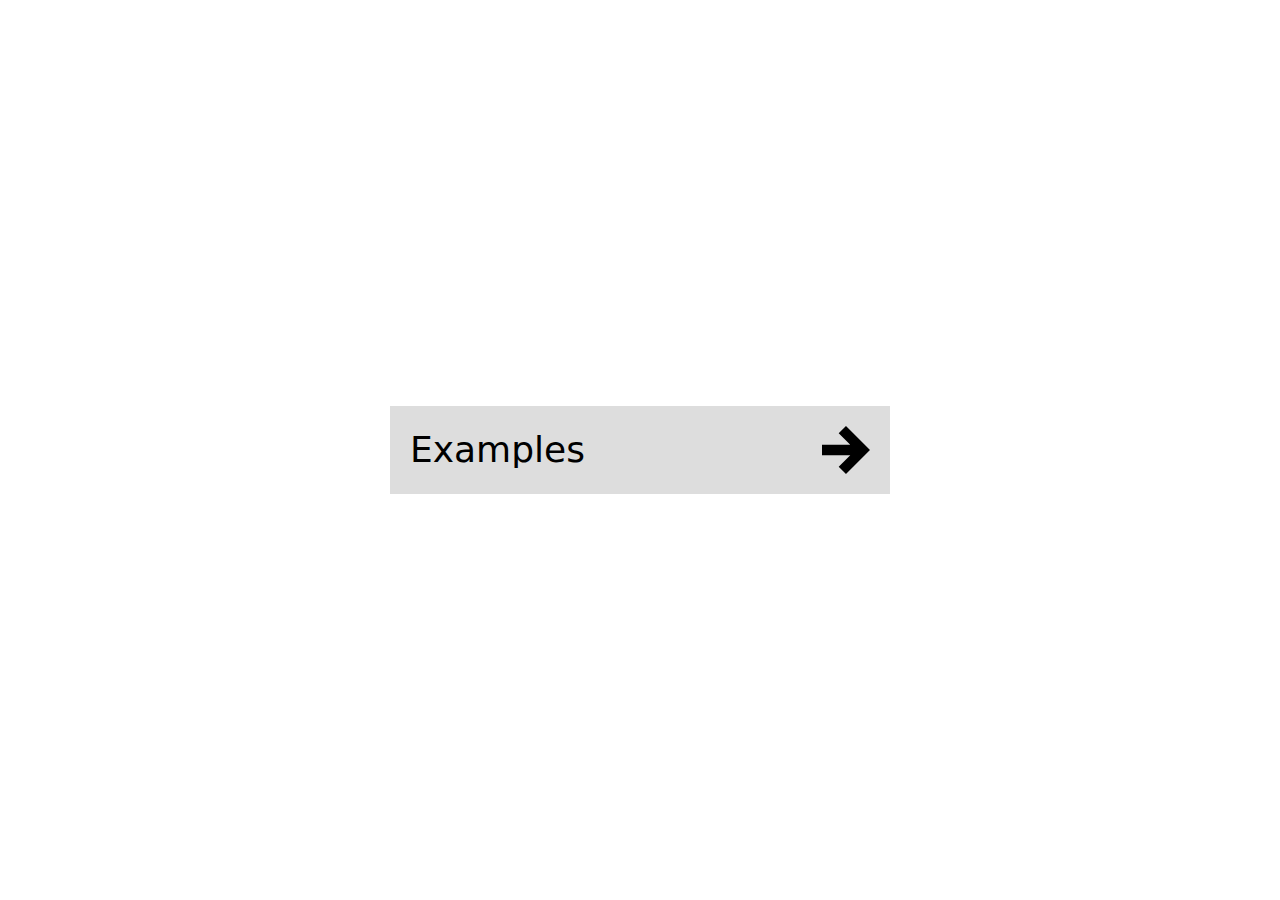
<file: aula15/index.html>
<!DOCTYPE html>
<html lang="en">

<head>
    <meta charset="UTF-8">
    <meta name="viewport" content="width=device-width, initial-scale=1.0">
    <title>Aula 15 - Interactions</title>
    <link rel="stylesheet" href="style.css">
    <script src="script.js"></script>
</head>

<body>

    <div class="button">
        <div class="front">
            <label>Examples</label>
            <div class="icon">
                <svg width="100%" height="100%" viewBox="0 0 24.342 24.342">
                    <path
                        d="m12.164 3.25e-7 12.177 12.171-12.177 12.171-3.6954-3.6954 5.8624-5.8624h-14.331v-5.226h14.331l-5.8624-5.8624z" />
                </svg>
            </div>
        </div>

        <div class="back">
            <div class="icon">
                <svg width="100%" height="100%" viewBox="0 0 24.342 24.342" fill="white">
                    <path
                        d="m12.171 8.4754-8.4754-8.4754-3.6954 3.6954 8.4754 8.4754-8.4754 8.4754 3.6954 3.6954 8.4754-8.4754 8.4754 8.4754 3.6954-3.6954-8.4754-8.4754 8.4754-8.4754-3.6954-3.6954z" />
                </svg>
            </div>
        </div>

    </div>
</body>



</html>


<!-- <div class="button">
    <div class="front">
        <label>Examples</label>
        <div class="icon">
            <svg width="100%" height="100%" viewBox="0 0 24.342 24.342">
                <path
                    d="m12.164 3.25e-7 12.177 12.171-12.177 12.171-3.6954-3.6954 5.8624-5.8624h-14.331v-5.226h14.331l-5.8624-5.8624z" />
            </svg>
        </div>
    </div>
    <div class="back">
        <div class="icon">
            <svg width="100%" height="100%" viewBox="0 0 24.342 24.342" fill="white">
                <path
                    d="m12.171 8.4754-8.4754-8.4754-3.6954 3.6954 8.4754 8.4754-8.4754 8.4754 3.6954 3.6954 8.4754-8.4754 8.4754 8.4754 3.6954-3.6954-8.4754-8.4754 8.4754-8.4754-3.6954-3.6954z" />
            </svg>
        </div>
    </div>
</div> -->
</file>
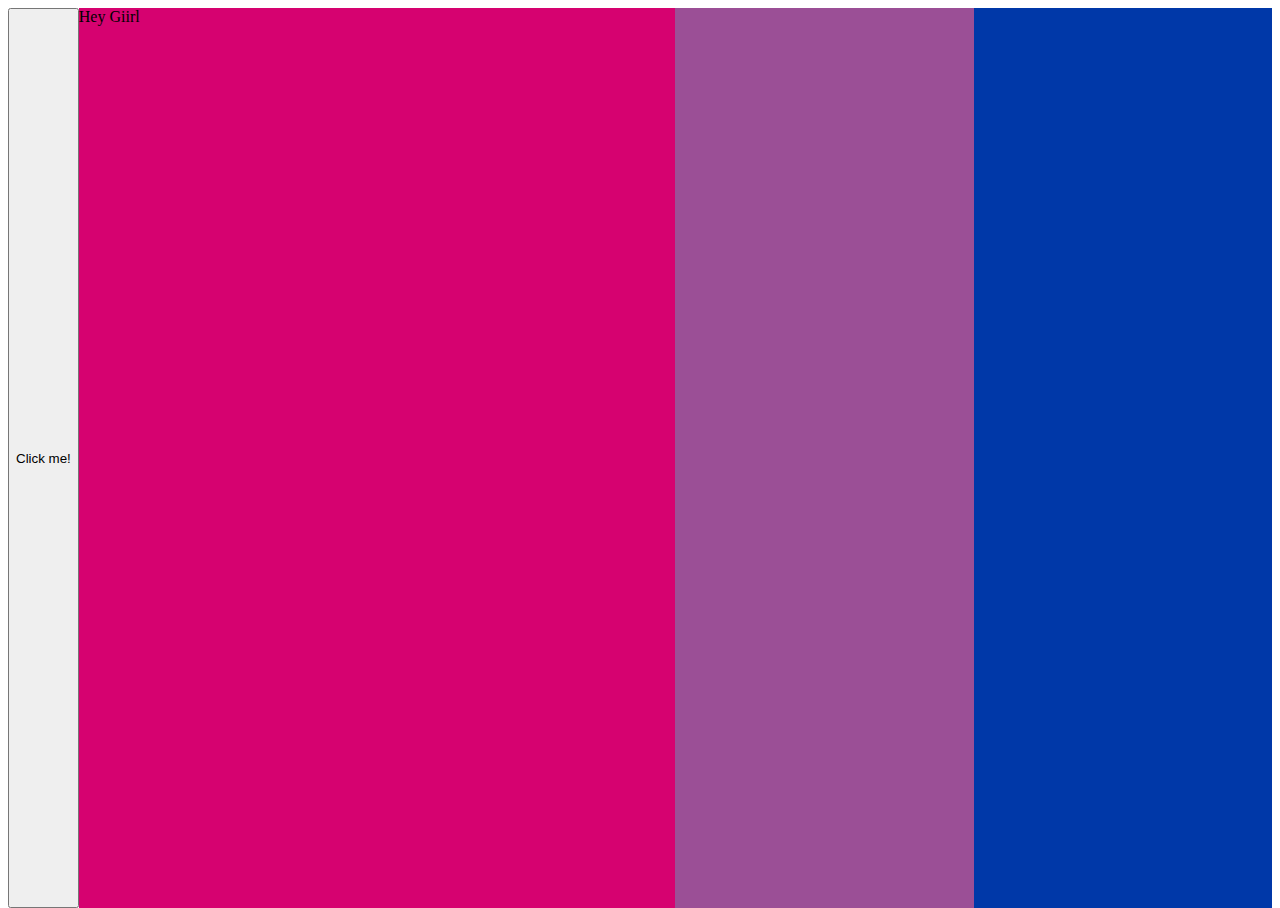
<file: aula2/index.html>
<!DOCTYPE html>
<html lang="en">
<head>
    <meta charset="UTF-8">
    <meta name="viewport" content="width=device-width, initial-scale=1.0">
    <script type="module" src="main.js"></script>
    <title>Document</title>
    <style>
        body, html {
            display: flex;
            width: 100%;
            height: 100dvh;
        }
        .a {
            background-color: rgb(214, 2, 112);
            flex: 1;
        }
        .b {
            background-color: rgb(155, 79, 150);
            flex: 1;
        }
        .c {
            background-color: rgb(0, 56, 168);
            flex: 1;
        }
        /* #a:hover {
            position: absolute;
            z-index: 100;
            width: 100vw;
            height: 100vh;
            background-image: url(https://i.pinimg.com/236x/a7/33/a8/a733a826035d297ecf70707862e88a93.jpg);
        } */
        

    </style>
</head>
<body>
    <button class="button">Click me!</button>
    <div id="a" class="a"> Hey Giirl</div>
    <div class="a"></div>
    <div class="b"></div>
    <div class="c"></div>
</body>
</html>
</file>
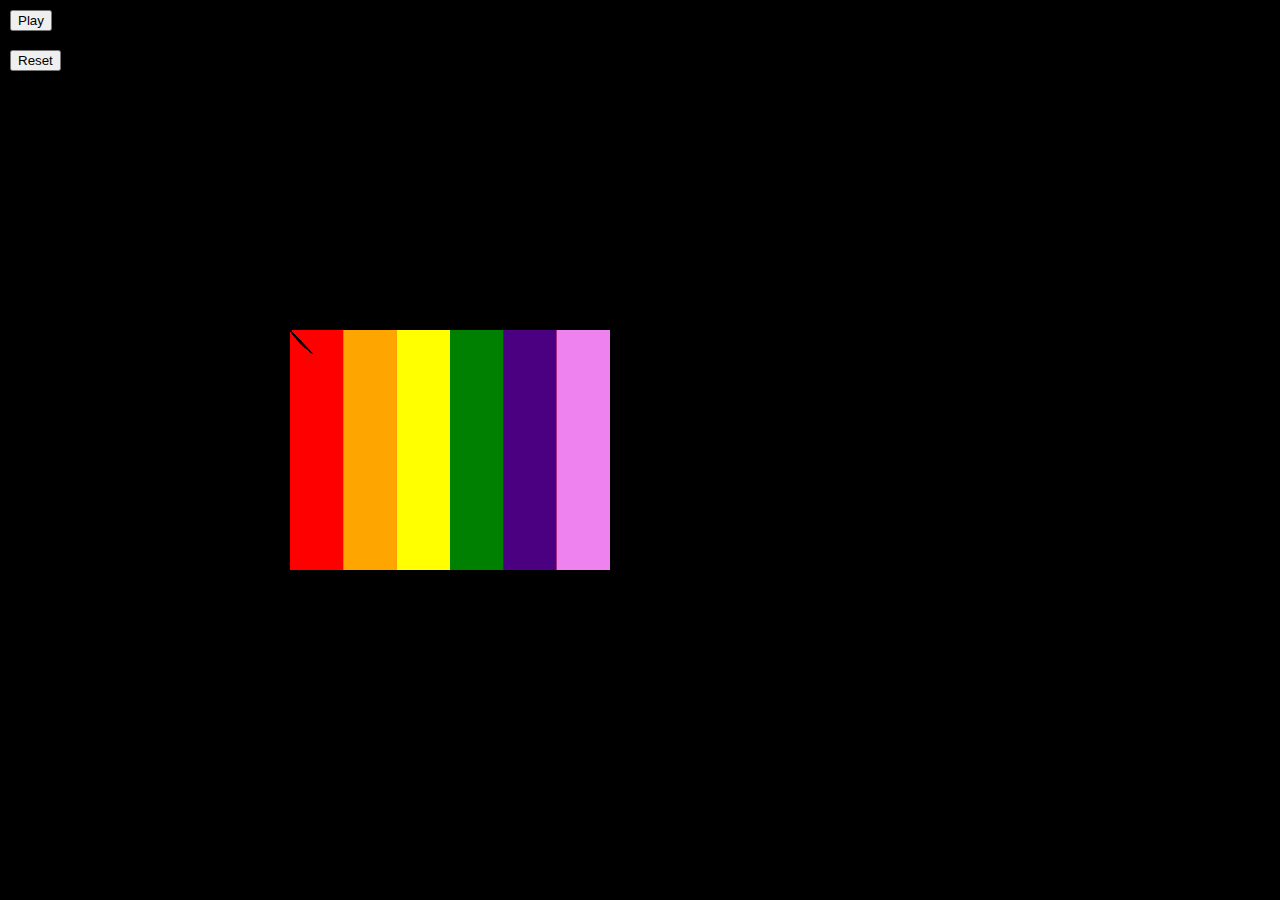
<file: aula3/index.html>
<!DOCTYPE html>
<html lang="en">
<head>
    <meta charset="UTF-8">
    <meta name="viewport" content="width=device-width, initial-scale=1.0">
    <script type="module" src="script.js"></script>
    <link rel="stylesheet" href="style.css">
    <title>Aula3</title>

</head>
<body>
    <canvas width="320" height="240"></canvas>
    <button class="play">Play</button>
    <button class="reset">Reset</button>
</body>
</html>
</file>
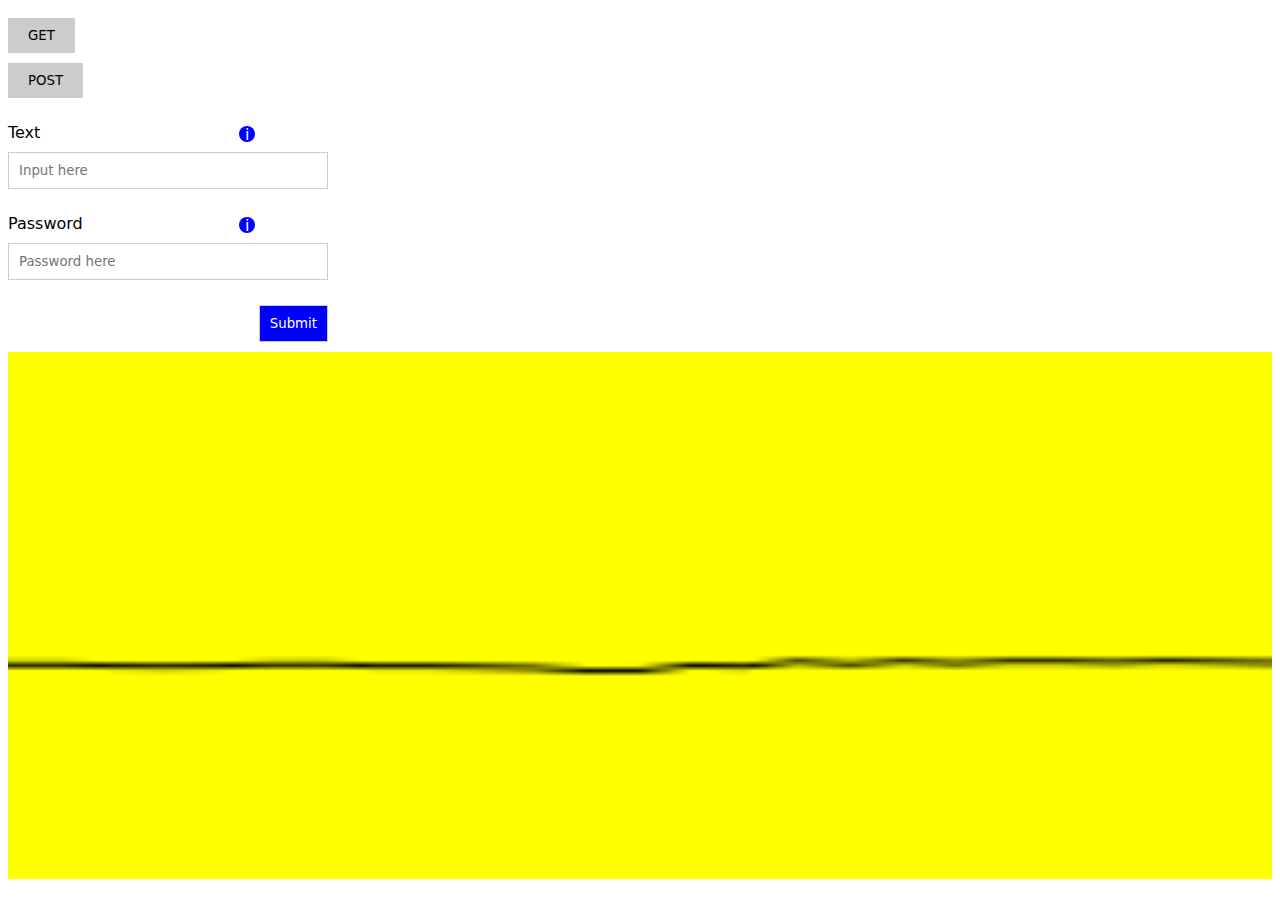
<file: aula5/index.html>
<!DOCTYPE html>
<html lang="en">
<head>
    <meta charset="UTF-8">
    <meta name="viewport" content="width=device-width, initial-scale=1.0">
    <link rel="stylesheet" href="style.css">
    <script src="script.js"></script>
    <title> Aula 5 - Fetch API </title>
</head>
<body>
    <div id="data-container"></div>

    <button onclick="getData()">GET</button>
    <button onclick="postData()">POST</button>

    <form action="http://localhost:3000/data" method="post">
        <label for="text-input" id="label-username">Text</label>
        <div class="info" id="user-info">i</div>
        <input type="text" name="text" id="input-username" placeholder="Input here" id="username-input">
        <label for="password" id="label-password">Password</label>
        <div class="info" id="pass-info">i</div>
        <input type="password" name="password" id="input-password" placeholder="Password here">
        <div id="void"></div>
        <input type="submit" value="submit" id="submit">
    </form>

    <canvas width="240" height="100"></canvas>

</body>
</html>
</file>
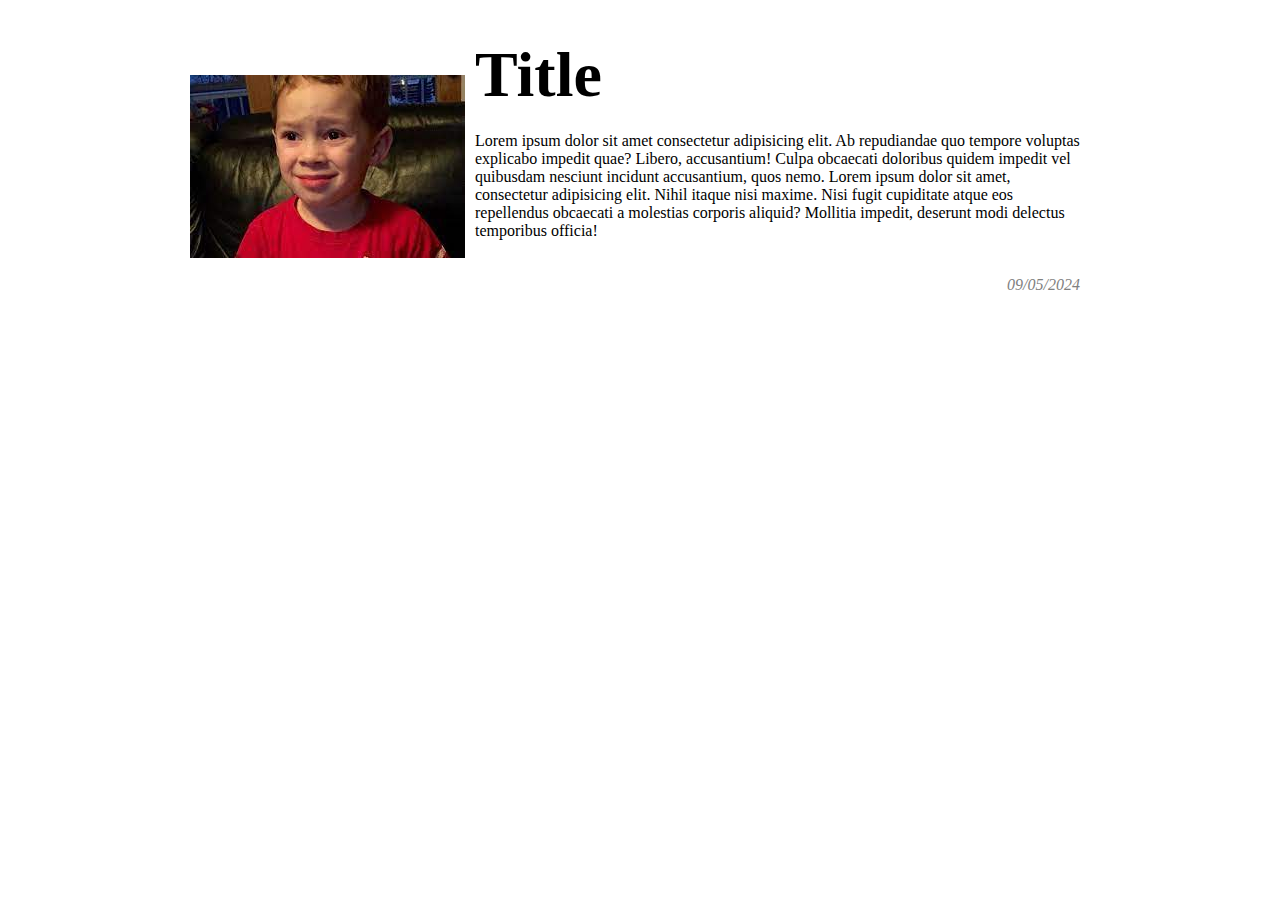
<file: aula6/index.html>
<!DOCTYPE html>
<html lang="en">
<head>
    <meta charset="UTF-8">
    <meta name="viewport" content="width=device-width, initial-scale=1.0">
    <title>Document</title>
    <link rel="stylesheet" href="style.css">
</head>
<body>
    <div class="card1">
        <img src="[data-uri]" alt="">
        <h1>Title</h1>
        <p>Lorem ipsum dolor sit amet consectetur adipisicing elit. Ab repudiandae quo tempore voluptas explicabo impedit quae? Libero, accusantium! Culpa obcaecati doloribus quidem impedit vel quibusdam nesciunt incidunt accusantium, quos nemo. Lorem ipsum dolor sit amet, consectetur adipisicing elit. Nihil itaque nisi maxime. Nisi fugit cupiditate atque eos repellendus obcaecati a molestias corporis aliquid? Mollitia impedit, deserunt modi delectus temporibus officia!</p>
        <p class="date">09/05/2024</p>
    </div>
    <div class="card2">

    </div>
</body>
</html>
</file>
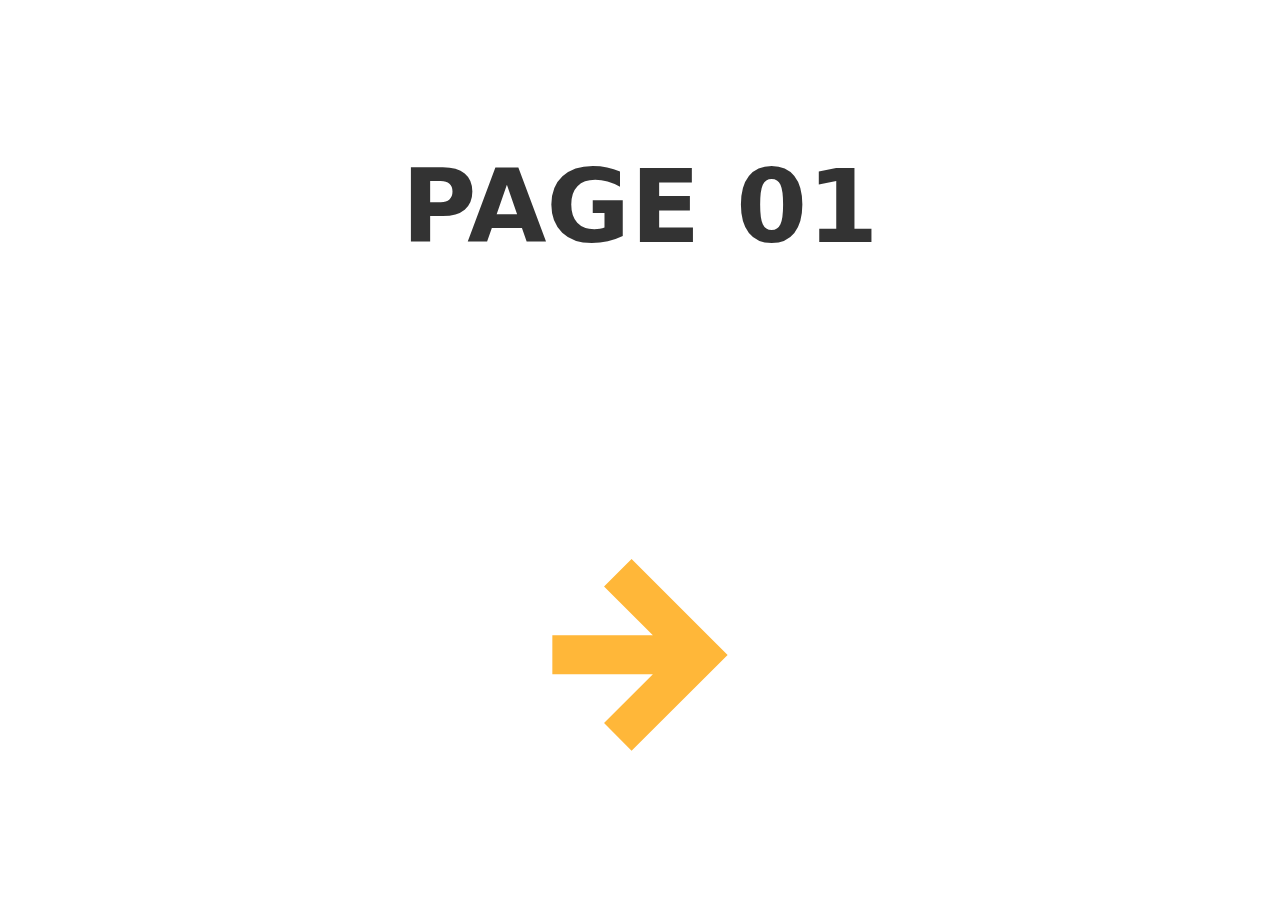
<file: aula7/index.html>
<!DOCTYPE html>
<html lang="en">
<head>
    <meta charset="UTF-8">
    <meta name="viewport" content="width=device-width, initial-scale=1.0">
    <title>Aula 7 - PWS</title>
    <link rel="icon" type="image/svg+xml" href="images/icon.svg">
    <link rel="stylesheet" href="style.css">
    <link rel="manifest" href="manifest.json">
    <script src="script.js"></script>
</head>
<body>
    <section id="page1" style="display: flex;">
        <h1>Page 01</h1>
        <button id="next">
            <img src="arrow.svg" alt="">
        </button>
    </section>
    <section id="page2" style="display: none;">
        <h1>Page 02</h1>
        <button id="previous">
            <img src="arrow.svg" alt="">
        </button>
    </section>
</body>
</html>
</file>
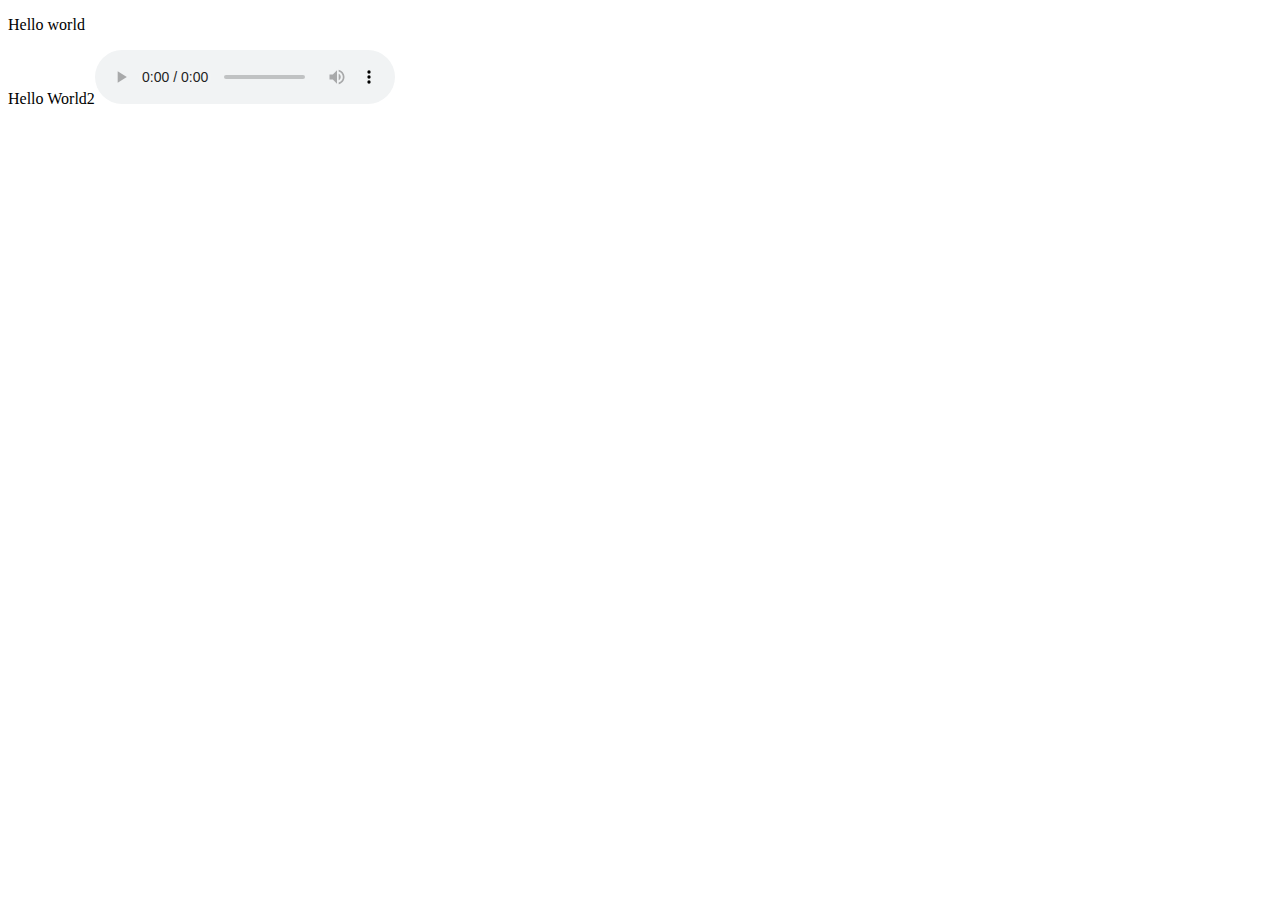
<file: aula8/index.html>
<!DOCTYPE html>
<html lang="en">
<head>
    <meta charset="UTF-8">
    <meta name="viewport" content="width=device-width, initial-scale=1.0">
    <title>Document</title>
    <link rel="stylesheet" href="style.css">
    <script src="script.js"></script>
</head>
<body>
    <!-- <div class="wordcounter">

        <p>Lorem ipsum dolor sit amet consectetur adipisicing elit. Eligendi, nisi. Nesciunt ipsum, ad beatae voluptates numquam cum, praesentium velit iure aliquam vitae eaque! Consequatur non consequuntur vitae, blanditiis culpa ducimus?</p>
    </div> -->

    <word-counter name="word">
        <p>Light DOM paragragh</p>
    </word-counter>
</body>
</html>
</file>
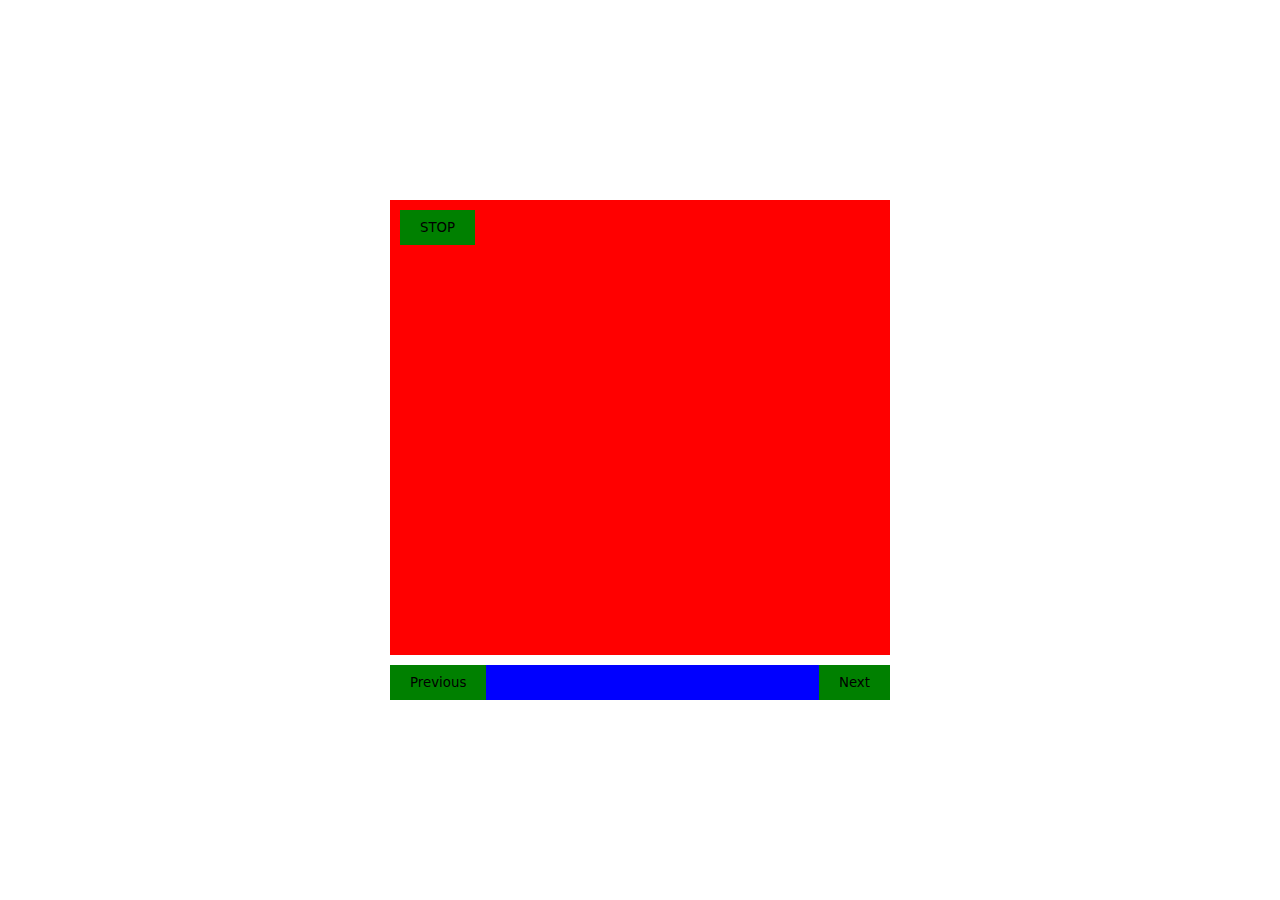
<file: aula9/index.html>
<!DOCTYPE html>
<html lang="en">
<head>
    <meta charset="UTF-8">
    <meta name="viewport" content="width=device-width, initial-scale=1.0">
    <title>Aula 08 - Web Components</title>
    <link rel="stylesheet" href="style.css">
    <script src="script.js"></script>
</head>
<body>
    <web-gallery></web-gallery>
</body>
</html>
</file>
<file: aula15/style.css>
* {
    margin: 0;
    padding: 0;
    font-family: system-ui, sans-serif;
    box-sizing: border-box;
}

html,
body {
    display: flex;
    justify-content: center;
    align-items: center;
    width: 100%;
    height: 100dvh;
}

.button {
    position: relative;
    overflow: hidden;
    width: 500px;
    cursor: pointer;
}

.button:active .front label,
.button:active .front .icon {
    transform: scale(0.9);
}

.front {
    position: absolute;
    display: flex;
    inset: 0;
    gap: 10px;
    justify-content: space-between;
    align-items: center;
    background-color: #dddddd;
    padding: 20px;
    transition: transform 0.3s ease-in-out;
}

label {
    font-size: 36px;
    line-height: 36px;
    white-space: nowrap;
    overflow: hidden;
    text-overflow: ellipsis;
    user-select: none;
}

.icon {

    width: 48px;
    height: 48px;
    min-width: 48px;
    min-height: 48px;
}

.back {
    display: flex;
    justify-content: flex-end;
    background-color: red;
    padding: 20px;
}
</file>
<file: aula3/style.css>
body {
    display: flex;
    justify-content: center;
    align-items: center;
    margin: 0;
    overflow: hidden;
    background-color: #000;
    height: 100dvh;
    width: 100dvh;
}

canvas{
    display: block;
    /* image-rendering: pixelated; */
    /* scale: 2; */
    background-color: red;
}
.play {
    position: absolute;
    top: 10px;
    left: 10px;
}
.reset {
    position: absolute;
    top: 50px;
    left: 10px;
}
</file>
<file: aula5/style.css>
* {
    font-family: system-ui, -apple-system, BlinkMacSystemFont, 'Segoe UI', Roboto, Oxygen, Ubuntu, Cantarell, 'Open Sans', 'Helvetica Neue', sans-serif;
}

body {
    display: flex;
    flex-direction: column;
    gap: 10px;
}

canvas{
    display: block;
    /* image-rendering: pixelated; */
    /* scale: 2; */
    background-color: yellow;
}
button{
    display: block;
    width: fit-content;
    border: none;
    background-color: #cccccc;
    padding: 10px 20px;
}

.info {
    background-color: blue;
    width: 16px;
    height: 16px;
    display: flex;
    align-items: center;
    justify-content: center;
    color: white;
    border-radius: 999px;
    margin-top: 10px;
}

form {
    display: grid;
    grid-template-areas: 
    "label-username user-info"
    "input-username input-username"
    "label-password pass-info"
    "input-password input-password"
    "void submit";
    max-width: 320px;
    gap: 10px;
    justify-content: space-between;    
    align-items: flex-end;
}

#label-username{
    grid-area: label-username;
}
#user-info{
    grid-area: user-info;
}
#input-username{
    grid-area: input-username;
}
#label-password{
    grid-area: label-password;
}
#pass-info{
    grid-area: pass-info;
}
#input-password{
    grid-area: input-password;
}
#void{
    grid-area: void;
}
#submit{
    grid-area: submit;
}



input{
    padding: 10px;
    border: 1px solid #cccccc;
}
input[type="submit"]{
    margin-top: 15px;
    background-color: blue;
    color: white;
    cursor: pointer;
    width: fit-content;
    margin-left: auto;
    text-transform: capitalize;

}

label {
    margin-top: 15px;
}
</file>
<file: aula6/style.css>
.card1 {
    display: grid;
    grid-template-areas: 
    "image title"
    "image paragraph"
    "image date";
    width: 100dvh;
    height: fit-content;
    margin: auto;
    padding: 20px;
}
img{
    grid-area: image;
    margin: auto;
}
h1 {
    grid-area: title;
    padding: 10px;
    font-size: 64px;
    margin-top: 0px;
    margin-bottom: 0px;
}
p {
    grid-area: paragraph;
    padding: 10px;
    margin-top: 0px;
}

p.date{
    grid-area: date;
    margin-bottom: 0px;
    text-align: right;
    font-style: italic;
    color: gray;
}

@media screen and (max-width: 520px) {

    .card1 {
        display: flex;
        flex-direction: column;
        width: 320px;
        height: fit-content;
        margin: auto;
        background-color: rgb(219, 217, 217);
        padding: 20px;
    }
    
    h1 {
        padding: 10px;
        font-size: 64px;
        margin-top: 0px;
        margin-bottom: 0px;
    }
    p {
        padding: 10px;
        margin-top: 0px;
    }
    
    p.date{
        margin-bottom: 0px;
        text-align: right;
        font-style: italic;
        color: gray;
    }
}
</file>
<file: aula7/style.css>
:root {
    --font-family: system-ui, sans-serif;

    --color-primary: #ffb739;
    --color-text: #333;
    --speed: 1s;
}

* {
    margin: 0;
    padding: 0;
    box-sizing: border-box;
    font-family: var(--font-family);
    color: var(--color-text);
    text-transform: uppercase;
}

body {
    display: flex;
    max-height: 100dvh;
}

h1{
    font-size: 8vw;
}

img {
    
    animation: pulse var(--speed) infinite alternate;
    margin: auto;
    width: 192px;
    height: 192px;
}

button {
    border: none;
    background-color: transparent;
}

section {
    position: absolute;
    display: flex;
    inset: 0;
    flex-direction: column;
    justify-content: space-around;
    align-items: center;
    flex: 1;
}

#page2{
    display: none;
}

#previous{
    transform: rotate(180deg);
}

@keyframes pulse {
    from {
        transform: scale(1);
    }

    to {
        transform: scale(1.1);
    }
}
</file>
<file: aula8/style.css>
:root {
}
</file>
<file: aula9/style.css>
:root {
    --color-primary: #f1c40f;
    --color-secondary: #2c3e50;
    --color-text: #212121;
    --font-family: system-ui, sans-serif;
    --speed: 1s;

    --gallery-width: 200px
}

* {
    margin: 0;
    padding: 0;
    box-sizing: border-box;
    color: var(--color-text)
}

html, body{
    display:flex;
    justify-content: center;
    align-items: center;
    width: 100%;
    height: 100dvh;
}
</file>
